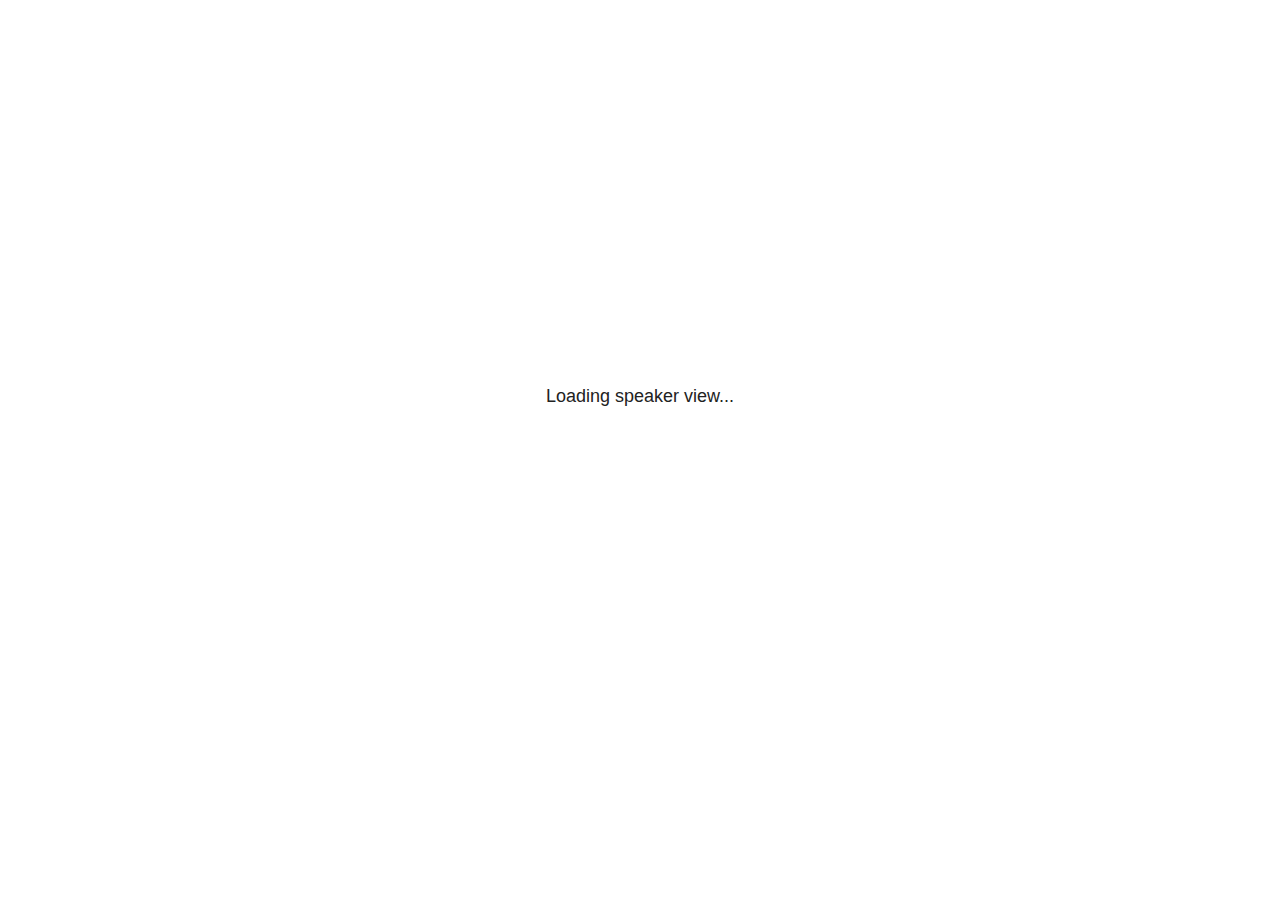
<file: libs/revealjs/plugin/notes/speaker-view.html>
<!--
	NOTE: You need to build the notes plugin after making changes to this file.
-->
<html lang="en">
	<head>
		<meta charset="utf-8">

		<title>reveal.js - Speaker View</title>

		<style>
			body {
				font-family: Helvetica;
				font-size: 18px;
			}

			#current-slide,
			#upcoming-slide,
			#speaker-controls {
				padding: 6px;
				box-sizing: border-box;
				-moz-box-sizing: border-box;
			}

			#current-slide iframe,
			#upcoming-slide iframe {
				width: 100%;
				height: 100%;
				border: 1px solid #ddd;
			}

			#current-slide .label,
			#upcoming-slide .label {
				position: absolute;
				top: 10px;
				left: 10px;
				z-index: 2;
			}

			#connection-status {
				position: absolute;
				top: 0;
				left: 0;
				width: 100%;
				height: 100%;
				z-index: 20;
				padding: 30% 20% 20% 20%;
				font-size: 18px;
				color: #222;
				background: #fff;
				text-align: center;
				box-sizing: border-box;
				line-height: 1.4;
			}

			.overlay-element {
				height: 34px;
				line-height: 34px;
				padding: 0 10px;
				text-shadow: none;
				background: rgba( 220, 220, 220, 0.8 );
				color: #222;
				font-size: 14px;
			}

			.overlay-element.interactive:hover {
				background: rgba( 220, 220, 220, 1 );
			}

			#current-slide {
				position: absolute;
				width: 60%;
				height: 100%;
				top: 0;
				left: 0;
				padding-right: 0;
			}

			#upcoming-slide {
				position: absolute;
				width: 40%;
				height: 40%;
				right: 0;
				top: 0;
			}

			/* Speaker controls */
			#speaker-controls {
				position: absolute;
				top: 40%;
				right: 0;
				width: 40%;
				height: 60%;
				overflow: auto;
				font-size: 18px;
			}

				.speaker-controls-time.hidden,
				.speaker-controls-notes.hidden {
					display: none;
				}

				.speaker-controls-time .label,
				.speaker-controls-pace .label,
				.speaker-controls-notes .label {
					text-transform: uppercase;
					font-weight: normal;
					font-size: 0.66em;
					color: #666;
					margin: 0;
				}

				.speaker-controls-time, .speaker-controls-pace {
					border-bottom: 1px solid rgba( 200, 200, 200, 0.5 );
					margin-bottom: 10px;
					padding: 10px 16px;
					padding-bottom: 20px;
					cursor: pointer;
				}

				.speaker-controls-time .reset-button {
					opacity: 0;
					float: right;
					color: #666;
					text-decoration: none;
				}
				.speaker-controls-time:hover .reset-button {
					opacity: 1;
				}

				.speaker-controls-time .timer,
				.speaker-controls-time .clock {
					width: 50%;
				}

				.speaker-controls-time .timer,
				.speaker-controls-time .clock,
				.speaker-controls-time .pacing .hours-value,
				.speaker-controls-time .pacing .minutes-value,
				.speaker-controls-time .pacing .seconds-value {
					font-size: 1.9em;
				}

				.speaker-controls-time .timer {
					float: left;
				}

				.speaker-controls-time .clock {
					float: right;
					text-align: right;
				}

				.speaker-controls-time span.mute {
					opacity: 0.3;
				}

				.speaker-controls-time .pacing-title {
					margin-top: 5px;
				}

				.speaker-controls-time .pacing.ahead {
					color: blue;
				}

				.speaker-controls-time .pacing.on-track {
					color: green;
				}

				.speaker-controls-time .pacing.behind {
					color: red;
				}

				.speaker-controls-notes {
					padding: 10px 16px;
				}

				.speaker-controls-notes .value {
					margin-top: 5px;
					line-height: 1.4;
					font-size: 1.2em;
				}

			/* Layout selector */
			#speaker-layout {
				position: absolute;
				top: 10px;
				right: 10px;
				color: #222;
				z-index: 10;
			}
				#speaker-layout select {
					position: absolute;
					width: 100%;
					height: 100%;
					top: 0;
					left: 0;
					border: 0;
					box-shadow: 0;
					cursor: pointer;
					opacity: 0;

					font-size: 1em;
					background-color: transparent;

					-moz-appearance: none;
					-webkit-appearance: none;
					-webkit-tap-highlight-color: rgba(0, 0, 0, 0);
				}

				#speaker-layout select:focus {
					outline: none;
					box-shadow: none;
				}

			.clear {
				clear: both;
			}

			/* Speaker layout: Wide */
			body[data-speaker-layout="wide"] #current-slide,
			body[data-speaker-layout="wide"] #upcoming-slide {
				width: 50%;
				height: 45%;
				padding: 6px;
			}

			body[data-speaker-layout="wide"] #current-slide {
				top: 0;
				left: 0;
			}

			body[data-speaker-layout="wide"] #upcoming-slide {
				top: 0;
				left: 50%;
			}

			body[data-speaker-layout="wide"] #speaker-controls {
				top: 45%;
				left: 0;
				width: 100%;
				height: 50%;
				font-size: 1.25em;
			}

			/* Speaker layout: Tall */
			body[data-speaker-layout="tall"] #current-slide,
			body[data-speaker-layout="tall"] #upcoming-slide {
				width: 45%;
				height: 50%;
				padding: 6px;
			}

			body[data-speaker-layout="tall"] #current-slide {
				top: 0;
				left: 0;
			}

			body[data-speaker-layout="tall"] #upcoming-slide {
				top: 50%;
				left: 0;
			}

			body[data-speaker-layout="tall"] #speaker-controls {
				padding-top: 40px;
				top: 0;
				left: 45%;
				width: 55%;
				height: 100%;
				font-size: 1.25em;
			}

			/* Speaker layout: Notes only */
			body[data-speaker-layout="notes-only"] #current-slide,
			body[data-speaker-layout="notes-only"] #upcoming-slide {
				display: none;
			}

			body[data-speaker-layout="notes-only"] #speaker-controls {
				padding-top: 40px;
				top: 0;
				left: 0;
				width: 100%;
				height: 100%;
				font-size: 1.25em;
			}

			@media screen and (max-width: 1080px) {
				body[data-speaker-layout="default"] #speaker-controls {
					font-size: 16px;
				}
			}

			@media screen and (max-width: 900px) {
				body[data-speaker-layout="default"] #speaker-controls {
					font-size: 14px;
				}
			}

			@media screen and (max-width: 800px) {
				body[data-speaker-layout="default"] #speaker-controls {
					font-size: 12px;
				}
			}

		</style>
	</head>

	<body>

		<div id="connection-status">Loading speaker view...</div>

		<div id="current-slide"></div>
		<div id="upcoming-slide"><span class="overlay-element label">Upcoming</span></div>
		<div id="speaker-controls">
			<div class="speaker-controls-time">
				<h4 class="label">Time <span class="reset-button">Click to Reset</span></h4>
				<div class="clock">
					<span class="clock-value">0:00 AM</span>
				</div>
				<div class="timer">
					<span class="hours-value">00</span><span class="minutes-value">:00</span><span class="seconds-value">:00</span>
				</div>
				<div class="clear"></div>

				<h4 class="label pacing-title" style="display: none">Pacing – Time to finish current slide</h4>
				<div class="pacing" style="display: none">
					<span class="hours-value">00</span><span class="minutes-value">:00</span><span class="seconds-value">:00</span>
				</div>
			</div>

			<div class="speaker-controls-notes hidden">
				<h4 class="label">Notes</h4>
				<div class="value"></div>
			</div>
		</div>
		<div id="speaker-layout" class="overlay-element interactive">
			<span class="speaker-layout-label"></span>
			<select class="speaker-layout-dropdown"></select>
		</div>

		<script>

			(function() {

				var notes,
					notesValue,
					currentState,
					currentSlide,
					upcomingSlide,
					layoutLabel,
					layoutDropdown,
					pendingCalls = {},
					lastRevealApiCallId = 0,
					connected = false,
					whitelistedWindows = [window.opener];

				var SPEAKER_LAYOUTS = {
					'default': 'Default',
					'wide': 'Wide',
					'tall': 'Tall',
					'notes-only': 'Notes only'
				};

				setupLayout();

				var connectionStatus = document.querySelector( '#connection-status' );
				var connectionTimeout = setTimeout( function() {
					connectionStatus.innerHTML = 'Error connecting to main window.<br>Please try closing and reopening the speaker view.';
				}, 5000 );
;
				window.addEventListener( 'message', function( event ) {

					// Validate the origin of this message to prevent XSS
					if( window.location.origin !== event.origin && whitelistedWindows.indexOf( event.source ) === -1 ) {
						return;
					}

					clearTimeout( connectionTimeout );
					connectionStatus.style.display = 'none';

					var data = JSON.parse( event.data );

					// The overview mode is only useful to the reveal.js instance
					// where navigation occurs so we don't sync it
					if( data.state ) delete data.state.overview;

					// Messages sent by the notes plugin inside of the main window
					if( data && data.namespace === 'reveal-notes' ) {
						if( data.type === 'connect' ) {
							handleConnectMessage( data );
						}
						else if( data.type === 'state' ) {
							handleStateMessage( data );
						}
						else if( data.type === 'return' ) {
							pendingCalls[data.callId](data.result);
							delete pendingCalls[data.callId];
						}
					}
					// Messages sent by the reveal.js inside of the current slide preview
					else if( data && data.namespace === 'reveal' ) {
						if( /ready/.test( data.eventName ) ) {
							// Send a message back to notify that the handshake is complete
							window.opener.postMessage( JSON.stringify({ namespace: 'reveal-notes', type: 'connected'} ), '*' );
						}
						else if( /slidechanged|fragmentshown|fragmenthidden|paused|resumed/.test( data.eventName ) && currentState !== JSON.stringify( data.state ) ) {

							dispatchStateToMainWindow( data.state );

						}
					}

				} );

				/**
				 * Updates the presentation in the main window to match the state
				 * of the presentation in the notes window.
				 */
				const dispatchStateToMainWindow = debounce(( state ) => {
					window.opener.postMessage( JSON.stringify({ method: 'setState', args: [ state ]} ), '*' );
				}, 500);

				/**
				 * Asynchronously calls the Reveal.js API of the main frame.
				 */
				function callRevealApi( methodName, methodArguments, callback ) {

					var callId = ++lastRevealApiCallId;
					pendingCalls[callId] = callback;
					window.opener.postMessage( JSON.stringify( {
						namespace: 'reveal-notes',
						type: 'call',
						callId: callId,
						methodName: methodName,
						arguments: methodArguments
					} ), '*' );

				}

				/**
				 * Called when the main window is trying to establish a
				 * connection.
				 */
				function handleConnectMessage( data ) {

					if( connected === false ) {
						connected = true;

						setupIframes( data );
						setupKeyboard();
						setupNotes();
						setupTimer();
						setupHeartbeat();
					}

				}

				/**
				 * Called when the main window sends an updated state.
				 */
				function handleStateMessage( data ) {

					// Store the most recently set state to avoid circular loops
					// applying the same state
					currentState = JSON.stringify( data.state );

					// No need for updating the notes in case of fragment changes
					if ( data.notes ) {
						notes.classList.remove( 'hidden' );
						notesValue.style.whiteSpace = data.whitespace;
						if( data.markdown ) {
							notesValue.innerHTML = marked( data.notes );
						}
						else {
							notesValue.innerHTML = data.notes;
						}
					}
					else {
						notes.classList.add( 'hidden' );
					}

					// Update the note slides
					currentSlide.contentWindow.postMessage( JSON.stringify({ method: 'setState', args: [ data.state ] }), '*' );
					upcomingSlide.contentWindow.postMessage( JSON.stringify({ method: 'setState', args: [ data.state ] }), '*' );
					upcomingSlide.contentWindow.postMessage( JSON.stringify({ method: 'next' }), '*' );

				}

				// Limit to max one state update per X ms
				handleStateMessage = debounce( handleStateMessage, 200 );

				/**
				 * Forward keyboard events to the current slide window.
				 * This enables keyboard events to work even if focus
				 * isn't set on the current slide iframe.
				 *
				 * Block F5 default handling, it reloads and disconnects
				 * the speaker notes window.
				 */
				function setupKeyboard() {

					document.addEventListener( 'keydown', function( event ) {
						if( event.keyCode === 116 || ( event.metaKey && event.keyCode === 82 ) ) {
							event.preventDefault();
							return false;
						}
						currentSlide.contentWindow.postMessage( JSON.stringify({ method: 'triggerKey', args: [ event.keyCode ] }), '*' );
					} );

				}

				/**
				 * Creates the preview iframes.
				 */
				function setupIframes( data ) {

					var params = [
						'receiver',
						'progress=false',
						'history=false',
						'transition=none',
						'autoSlide=0',
						'backgroundTransition=none'
					].join( '&' );

					var urlSeparator = /\?/.test(data.url) ? '&' : '?';
					var hash = '#/' + data.state.indexh + '/' + data.state.indexv;
					var currentURL = data.url + urlSeparator + params + '&postMessageEvents=true' + hash;
					var upcomingURL = data.url + urlSeparator + params + '&controls=false' + hash;

					currentSlide = document.createElement( 'iframe' );
					currentSlide.setAttribute( 'width', 1280 );
					currentSlide.setAttribute( 'height', 1024 );
					currentSlide.setAttribute( 'src', currentURL );
					document.querySelector( '#current-slide' ).appendChild( currentSlide );

					upcomingSlide = document.createElement( 'iframe' );
					upcomingSlide.setAttribute( 'width', 640 );
					upcomingSlide.setAttribute( 'height', 512 );
					upcomingSlide.setAttribute( 'src', upcomingURL );
					document.querySelector( '#upcoming-slide' ).appendChild( upcomingSlide );

					whitelistedWindows.push( currentSlide.contentWindow, upcomingSlide.contentWindow );

				}

				/**
				 * Setup the notes UI.
				 */
				function setupNotes() {

					notes = document.querySelector( '.speaker-controls-notes' );
					notesValue = document.querySelector( '.speaker-controls-notes .value' );

				}

				/**
				 * We send out a heartbeat at all times to ensure we can
				 * reconnect with the main presentation window after reloads.
				 */
				function setupHeartbeat() {

					setInterval( () => {
						window.opener.postMessage( JSON.stringify({ namespace: 'reveal-notes', type: 'heartbeat'} ), '*' );
					}, 1000 );

				}

				function getTimings( callback ) {

					callRevealApi( 'getSlidesAttributes', [], function ( slideAttributes ) {
						callRevealApi( 'getConfig', [], function ( config ) {
							var totalTime = config.totalTime;
							var minTimePerSlide = config.minimumTimePerSlide || 0;
							var defaultTiming = config.defaultTiming;
							if ((defaultTiming == null) && (totalTime == null)) {
								callback(null);
								return;
							}
							// Setting totalTime overrides defaultTiming
							if (totalTime) {
								defaultTiming = 0;
							}
							var timings = [];
							for ( var i in slideAttributes ) {
								var slide = slideAttributes[ i ];
								var timing = defaultTiming;
								if( slide.hasOwnProperty( 'data-timing' )) {
									var t = slide[ 'data-timing' ];
									timing = parseInt(t);
									if( isNaN(timing) ) {
										console.warn("Could not parse timing '" + t + "' of slide " + i + "; using default of " + defaultTiming);
										timing = defaultTiming;
									}
								}
								timings.push(timing);
							}
							if ( totalTime ) {
								// After we've allocated time to individual slides, we summarize it and
								// subtract it from the total time
								var remainingTime = totalTime - timings.reduce( function(a, b) { return a + b; }, 0 );
								// The remaining time is divided by the number of slides that have 0 seconds
								// allocated at the moment, giving the average time-per-slide on the remaining slides
								var remainingSlides = (timings.filter( function(x) { return x == 0 }) ).length
								var timePerSlide = Math.round( remainingTime / remainingSlides, 0 )
								// And now we replace every zero-value timing with that average
								timings = timings.map( function(x) { return (x==0 ? timePerSlide : x) } );
							}
							var slidesUnderMinimum = timings.filter( function(x) { return (x < minTimePerSlide) } ).length
							if ( slidesUnderMinimum ) {
								message = "The pacing time for " + slidesUnderMinimum + " slide(s) is under the configured minimum of " + minTimePerSlide + " seconds. Check the data-timing attribute on individual slides, or consider increasing the totalTime or minimumTimePerSlide configuration options (or removing some slides).";
								alert(message);
							}
							callback( timings );
						} );
					} );

				}

				/**
				 * Return the number of seconds allocated for presenting
				 * all slides up to and including this one.
				 */
				function getTimeAllocated( timings, callback ) {

					callRevealApi( 'getSlidePastCount', [], function ( currentSlide ) {
						var allocated = 0;
						for (var i in timings.slice(0, currentSlide + 1)) {
							allocated += timings[i];
						}
						callback( allocated );
					} );

				}

				/**
				 * Create the timer and clock and start updating them
				 * at an interval.
				 */
				function setupTimer() {

					var start = new Date(),
					timeEl = document.querySelector( '.speaker-controls-time' ),
					clockEl = timeEl.querySelector( '.clock-value' ),
					hoursEl = timeEl.querySelector( '.hours-value' ),
					minutesEl = timeEl.querySelector( '.minutes-value' ),
					secondsEl = timeEl.querySelector( '.seconds-value' ),
					pacingTitleEl = timeEl.querySelector( '.pacing-title' ),
					pacingEl = timeEl.querySelector( '.pacing' ),
					pacingHoursEl = pacingEl.querySelector( '.hours-value' ),
					pacingMinutesEl = pacingEl.querySelector( '.minutes-value' ),
					pacingSecondsEl = pacingEl.querySelector( '.seconds-value' );

					var timings = null;
					getTimings( function ( _timings ) {

						timings = _timings;
						if (_timings !== null) {
							pacingTitleEl.style.removeProperty('display');
							pacingEl.style.removeProperty('display');
						}

						// Update once directly
						_updateTimer();

						// Then update every second
						setInterval( _updateTimer, 1000 );

					} );


					function _resetTimer() {

						if (timings == null) {
							start = new Date();
							_updateTimer();
						}
						else {
							// Reset timer to beginning of current slide
							getTimeAllocated( timings, function ( slideEndTimingSeconds ) {
								var slideEndTiming = slideEndTimingSeconds * 1000;
								callRevealApi( 'getSlidePastCount', [], function ( currentSlide ) {
									var currentSlideTiming = timings[currentSlide] * 1000;
									var previousSlidesTiming = slideEndTiming - currentSlideTiming;
									var now = new Date();
									start = new Date(now.getTime() - previousSlidesTiming);
									_updateTimer();
								} );
							} );
						}

					}

					timeEl.addEventListener( 'click', function() {
						_resetTimer();
						return false;
					} );

					function _displayTime( hrEl, minEl, secEl, time) {

						var sign = Math.sign(time) == -1 ? "-" : "";
						time = Math.abs(Math.round(time / 1000));
						var seconds = time % 60;
						var minutes = Math.floor( time / 60 ) % 60 ;
						var hours = Math.floor( time / ( 60 * 60 )) ;
						hrEl.innerHTML = sign + zeroPadInteger( hours );
						if (hours == 0) {
							hrEl.classList.add( 'mute' );
						}
						else {
							hrEl.classList.remove( 'mute' );
						}
						minEl.innerHTML = ':' + zeroPadInteger( minutes );
						if (hours == 0 && minutes == 0) {
							minEl.classList.add( 'mute' );
						}
						else {
							minEl.classList.remove( 'mute' );
						}
						secEl.innerHTML = ':' + zeroPadInteger( seconds );
					}

					function _updateTimer() {

						var diff, hours, minutes, seconds,
						now = new Date();

						diff = now.getTime() - start.getTime();

						clockEl.innerHTML = now.toLocaleTimeString( 'en-US', { hour12: true, hour: '2-digit', minute:'2-digit' } );
						_displayTime( hoursEl, minutesEl, secondsEl, diff );
						if (timings !== null) {
							_updatePacing(diff);
						}

					}

					function _updatePacing(diff) {

						getTimeAllocated( timings, function ( slideEndTimingSeconds ) {
							var slideEndTiming = slideEndTimingSeconds * 1000;

							callRevealApi( 'getSlidePastCount', [], function ( currentSlide ) {
								var currentSlideTiming = timings[currentSlide] * 1000;
								var timeLeftCurrentSlide = slideEndTiming - diff;
								if (timeLeftCurrentSlide < 0) {
									pacingEl.className = 'pacing behind';
								}
								else if (timeLeftCurrentSlide < currentSlideTiming) {
									pacingEl.className = 'pacing on-track';
								}
								else {
									pacingEl.className = 'pacing ahead';
								}
								_displayTime( pacingHoursEl, pacingMinutesEl, pacingSecondsEl, timeLeftCurrentSlide );
							} );
						} );
					}

				}

				/**
				 * Sets up the speaker view layout and layout selector.
				 */
				function setupLayout() {

					layoutDropdown = document.querySelector( '.speaker-layout-dropdown' );
					layoutLabel = document.querySelector( '.speaker-layout-label' );

					// Render the list of available layouts
					for( var id in SPEAKER_LAYOUTS ) {
						var option = document.createElement( 'option' );
						option.setAttribute( 'value', id );
						option.textContent = SPEAKER_LAYOUTS[ id ];
						layoutDropdown.appendChild( option );
					}

					// Monitor the dropdown for changes
					layoutDropdown.addEventListener( 'change', function( event ) {

						setLayout( layoutDropdown.value );

					}, false );

					// Restore any currently persisted layout
					setLayout( getLayout() );

				}

				/**
				 * Sets a new speaker view layout. The layout is persisted
				 * in local storage.
				 */
				function setLayout( value ) {

					var title = SPEAKER_LAYOUTS[ value ];

					layoutLabel.innerHTML = 'Layout' + ( title ? ( ': ' + title ) : '' );
					layoutDropdown.value = value;

					document.body.setAttribute( 'data-speaker-layout', value );

					// Persist locally
					if( supportsLocalStorage() ) {
						window.localStorage.setItem( 'reveal-speaker-layout', value );
					}

				}

				/**
				 * Returns the ID of the most recently set speaker layout
				 * or our default layout if none has been set.
				 */
				function getLayout() {

					if( supportsLocalStorage() ) {
						var layout = window.localStorage.getItem( 'reveal-speaker-layout' );
						if( layout ) {
							return layout;
						}
					}

					// Default to the first record in the layouts hash
					for( var id in SPEAKER_LAYOUTS ) {
						return id;
					}

				}

				function supportsLocalStorage() {

					try {
						localStorage.setItem('test', 'test');
						localStorage.removeItem('test');
						return true;
					}
					catch( e ) {
						return false;
					}

				}

				function zeroPadInteger( num ) {

					var str = '00' + parseInt( num );
					return str.substring( str.length - 2 );

				}

				/**
				 * Limits the frequency at which a function can be called.
				 */
				function debounce( fn, ms ) {

					var lastTime = 0,
						timeout;

					return function() {

						var args = arguments;
						var context = this;

						clearTimeout( timeout );

						var timeSinceLastCall = Date.now() - lastTime;
						if( timeSinceLastCall > ms ) {
							fn.apply( context, args );
							lastTime = Date.now();
						}
						else {
							timeout = setTimeout( function() {
								fn.apply( context, args );
								lastTime = Date.now();
							}, ms - timeSinceLastCall );
						}

					}

				}

			})();

		</script>
	</body>
</html>
</file>
